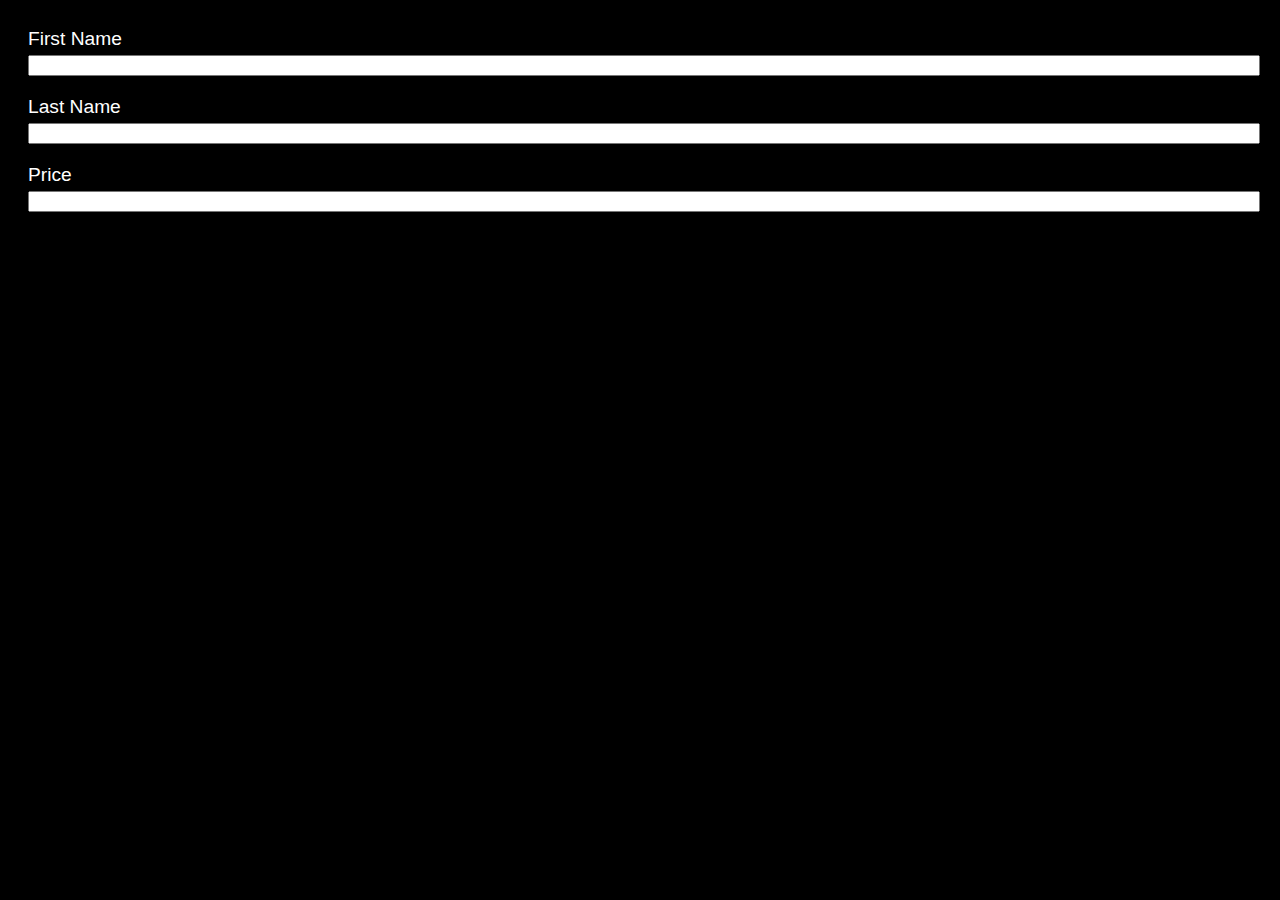
<file: test.html>
<!DOCTYPE html>
<html lang="en">
<head>
    <meta charset="UTF-8">
    <meta name="viewport" content="width=	, initial-scale=1.0">
    <title>Document</title>
        <style>
            form *{
                display: block;
                width: 100%;
            }

            form{
                padding: 20px;
            }

            input{
                margin-bottom: 20px;
                color: black;
            }

            label{
                margin-bottom: 5px;
                font-size: 1.2rem;
                color: white;
            }

            body{
                font-family: sans-serif;
                background-color: black;
            }
        </style>
</head>
<body>
    <form action="">
        <div class="name">
            <label for="">First Name</label>
            <input type="text" name="" id="">
        </div>
        <div class="name">
            <label for="">Last Name</label>
            <input type="text" name="" id="">
        </div>
        <div class="name">
            <label for="">Price</label>
            <input type="number" name="" id="">
        </div>
    </form>
</body>
</html>
</file>
